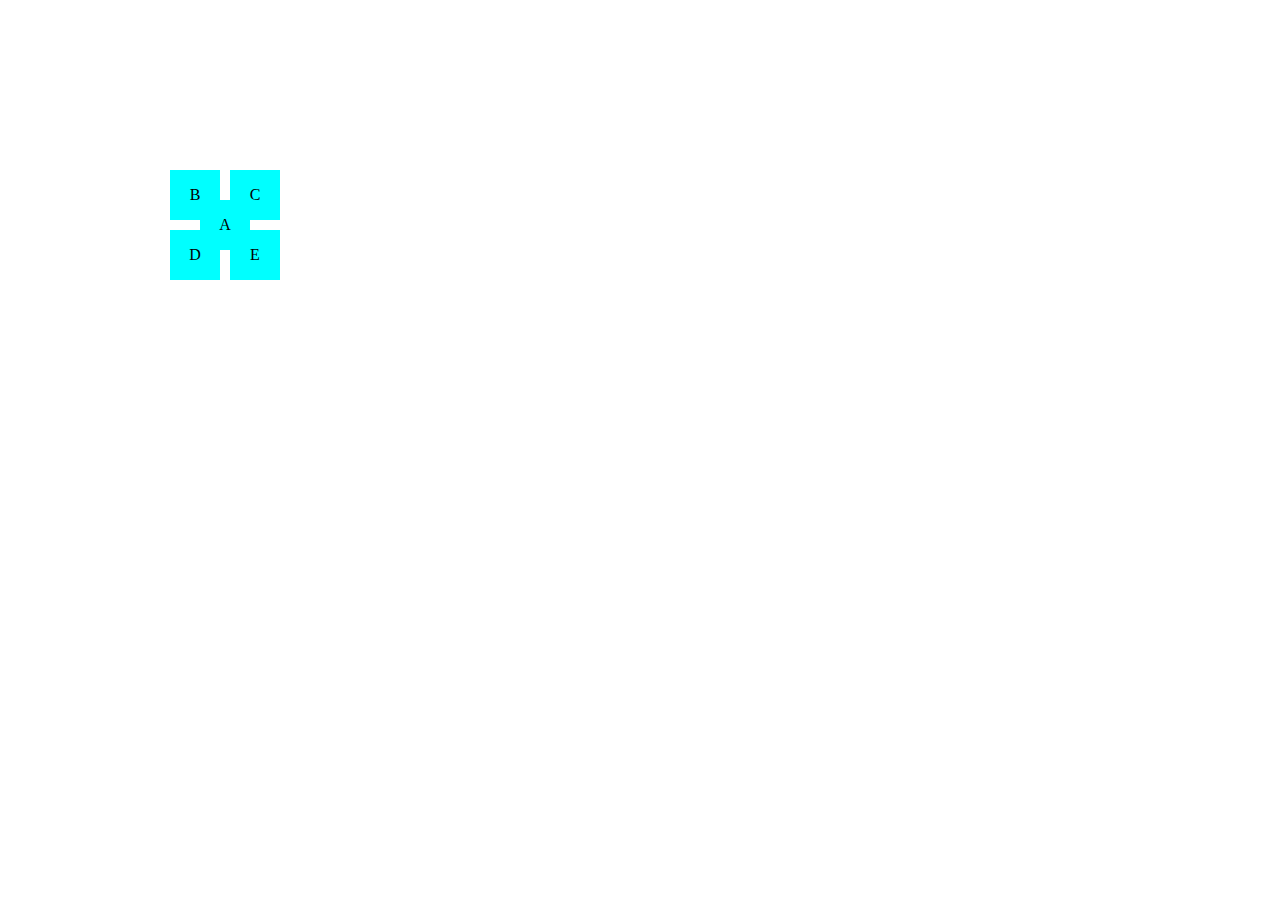
<file: Positioning in CSS Assignment/Task 1/index.html>
<!DOCTYPE html>
<html lang="en">
<head>
    <meta charset="UTF-8">
    <meta name="viewport" content="width=device-width, initial-scale=1.0">
    <title>Task 1</title>
    <link rel="stylesheet" href="./style.css">
</head>
<body>
    <div class="boxes">
        <div class="box boxA"><p>A</p></div>
        <div class="box boxB"><p>B</p></div>
        <div class="box boxC"><p>C</p></div>
        <div class="box boxD"><p>D</p></div>
        <div class="box boxE"><p>E</p></div>
    </div>
</body>
</html>
</file>
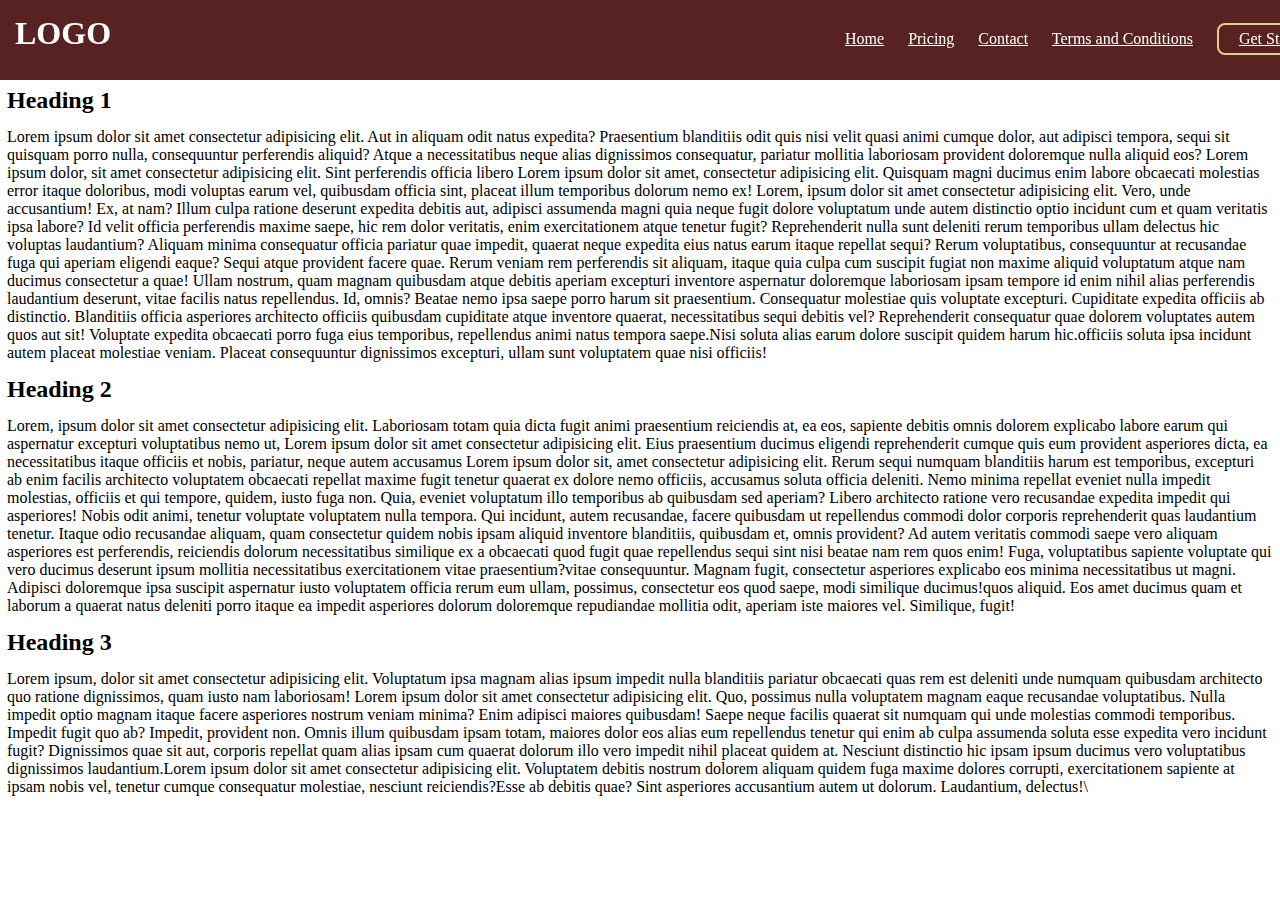
<file: Positioning in CSS Assignment/Task 4/index.html>
<!DOCTYPE html>
<html lang="en">

<head>
    <meta charset="UTF-8">
    <meta name="viewport" content="width=device-width, initial-scale=1.0">
    <title>Task 4</title>
</head>
<link rel="stylesheet" href="./style.css">

<body>
    <header>
        <div class="nav">
            <h1>LOGO</h1>
            <a class="home" href="Home">Home</a>
            <a class="price" href="Pricing">Pricing</a>
            <a class="contact" href="Contact">Contact</a>
            <a class="TC" href="TandC">Terms and Conditions</a>
            <div class="start">
                <a href="getstarted">Get Started</a>
            </div>
        </div>
    </header>
    <h2>Heading 1</h2>
    <p>Lorem ipsum dolor sit amet consectetur adipisicing elit. Aut in aliquam odit natus expedita? Praesentium
        blanditiis odit quis nisi velit quasi animi cumque dolor, aut adipisci tempora, sequi sit quisquam porro nulla,
        consequuntur perferendis aliquid? Atque a necessitatibus neque alias dignissimos consequatur, pariatur mollitia
        laboriosam provident doloremque nulla aliquid eos? Lorem ipsum dolor, sit amet consectetur adipisicing elit.
        Sint perferendis officia libero Lorem ipsum dolor sit amet, consectetur adipisicing elit. Quisquam magni ducimus
        enim labore obcaecati molestias error itaque doloribus, modi voluptas earum vel, quibusdam officia sint, placeat
        illum temporibus dolorum nemo ex! Lorem, ipsum dolor sit amet consectetur adipisicing elit. Vero, unde
        accusantium! Ex, at nam? Illum culpa ratione deserunt expedita debitis aut, adipisci assumenda magni quia neque
        fugit dolore voluptatum unde autem distinctio optio incidunt cum et quam veritatis ipsa labore? Id velit officia
        perferendis maxime saepe, hic rem dolor veritatis, enim exercitationem atque tenetur fugit? Reprehenderit nulla
        sunt deleniti rerum temporibus ullam delectus hic voluptas laudantium? Aliquam minima consequatur officia
        pariatur quae impedit, quaerat neque expedita eius natus earum itaque repellat sequi? Rerum voluptatibus,
        consequuntur at recusandae fuga qui aperiam eligendi eaque? Sequi atque provident facere quae. Rerum veniam rem
        perferendis sit aliquam, itaque quia culpa cum suscipit fugiat non maxime aliquid voluptatum atque nam ducimus
        consectetur a quae! Ullam nostrum, quam magnam quibusdam atque debitis aperiam excepturi inventore aspernatur
        doloremque laboriosam ipsam tempore id enim nihil alias perferendis laudantium deserunt, vitae facilis natus
        repellendus. Id, omnis? Beatae nemo ipsa saepe porro harum sit praesentium. Consequatur molestiae quis voluptate
        excepturi. Cupiditate expedita officiis ab distinctio. Blanditiis officia asperiores architecto officiis
        quibusdam cupiditate atque inventore quaerat, necessitatibus sequi debitis vel? Reprehenderit consequatur quae
        dolorem voluptates autem quos aut sit! Voluptate expedita obcaecati porro fuga eius temporibus, repellendus
        animi natus tempora saepe.Nisi soluta alias earum dolore suscipit quidem harum hic.officiis soluta ipsa
        incidunt autem placeat molestiae veniam. Placeat
        consequuntur dignissimos excepturi, ullam sunt voluptatem quae nisi officiis!</p>
    <h2>Heading 2</h2>
    <p>Lorem, ipsum dolor sit amet consectetur adipisicing elit. Laboriosam totam quia dicta fugit animi praesentium
        reiciendis at, ea eos, sapiente debitis omnis dolorem explicabo labore earum qui aspernatur excepturi
        voluptatibus nemo ut, Lorem ipsum dolor sit amet consectetur adipisicing elit. Eius praesentium ducimus eligendi
        reprehenderit cumque quis eum provident asperiores dicta, ea necessitatibus itaque officiis et nobis, pariatur,
        neque autem accusamus Lorem ipsum dolor sit, amet consectetur adipisicing elit. Rerum sequi numquam blanditiis
        harum est temporibus, excepturi ab enim facilis architecto voluptatem obcaecati repellat maxime fugit tenetur
        quaerat ex dolore nemo officiis, accusamus soluta officia deleniti. Nemo minima repellat eveniet nulla impedit
        molestias, officiis et qui tempore, quidem, iusto fuga non. Quia, eveniet voluptatum illo temporibus ab
        quibusdam sed aperiam? Libero architecto ratione vero recusandae expedita impedit qui asperiores! Nobis odit
        animi, tenetur voluptate voluptatem nulla tempora. Qui incidunt, autem recusandae, facere quibusdam ut
        repellendus commodi dolor corporis reprehenderit quas laudantium tenetur. Itaque odio recusandae aliquam, quam
        consectetur quidem nobis ipsam aliquid inventore blanditiis, quibusdam et, omnis provident? Ad autem veritatis
        commodi saepe vero aliquam asperiores est perferendis, reiciendis dolorum necessitatibus similique ex a
        obcaecati quod fugit quae repellendus sequi sint nisi beatae nam rem quos enim! Fuga, voluptatibus sapiente
        voluptate qui vero ducimus deserunt ipsum mollitia necessitatibus exercitationem vitae praesentium?vitae
        consequuntur. Magnam fugit, consectetur asperiores explicabo eos minima
        necessitatibus ut magni. Adipisci doloremque ipsa suscipit aspernatur iusto voluptatem officia rerum eum ullam,
        possimus, consectetur eos quod saepe, modi similique ducimus!quos aliquid. Eos amet ducimus quam et laborum a
        quaerat natus deleniti porro itaque ea
        impedit asperiores dolorum doloremque repudiandae mollitia odit, aperiam iste maiores vel. Similique, fugit!</p>
    <h2>Heading 3</h2>
    <p>Lorem ipsum, dolor sit amet consectetur adipisicing elit. Voluptatum ipsa magnam alias ipsum impedit nulla
        blanditiis pariatur obcaecati quas rem est deleniti unde numquam quibusdam architecto quo ratione dignissimos,
        quam iusto nam laboriosam! Lorem ipsum dolor sit amet consectetur adipisicing elit. Quo, possimus nulla
        voluptatem magnam eaque recusandae voluptatibus. Nulla impedit optio magnam itaque facere asperiores nostrum
        veniam minima? Enim adipisci maiores quibusdam! Saepe neque facilis quaerat sit numquam qui unde molestias
        commodi temporibus. Impedit fugit quo ab? Impedit, provident non. Omnis illum quibusdam ipsam totam, maiores
        dolor eos alias eum repellendus tenetur qui enim ab culpa assumenda soluta esse expedita vero incidunt fugit?
        Dignissimos quae sit aut, corporis repellat quam alias ipsam cum quaerat dolorum illo vero impedit nihil placeat
        quidem at. Nesciunt distinctio hic ipsam ipsum ducimus vero voluptatibus dignissimos laudantium.Lorem ipsum
        dolor sit amet consectetur adipisicing elit. Voluptatem debitis nostrum
        dolorem aliquam quidem fuga maxime dolores corrupti, exercitationem sapiente at ipsam nobis vel, tenetur cumque
        consequatur molestiae, nesciunt reiciendis?Esse ab debitis quae? Sint asperiores accusantium autem ut dolorum.
        Laudantium,
        delectus!\</p>
</body>

</html>
</file>
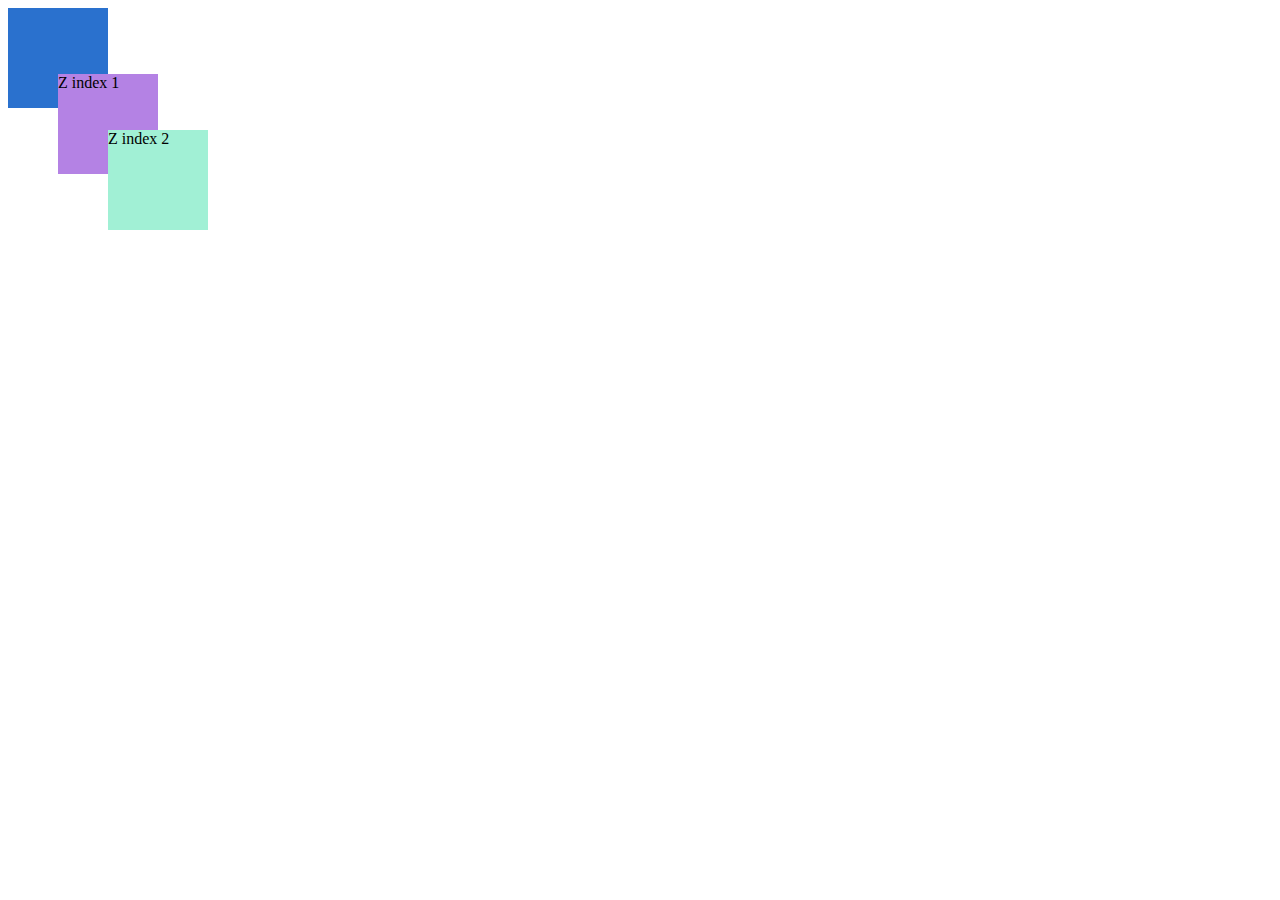
<file: Positioning in CSS Assignment/Task 5/index.html>
<!DOCTYPE html>
<html lang="en">
<head>
    <meta charset="UTF-8">
    <meta name="viewport" content="width=device-width, initial-scale=1.0">
    <title>Task 5</title>
    <link rel="stylesheet" href="./style.css">
</head>
<body>
    <!-- The Z- index specifies the stack order of an element. The greater number z-index of element comes in fromt 
    and lower no. of the element goes back. We can only use z-index when element is positioned. -->

    <div class="container" >
        <div class="box boxA" ></div>
        <div class="box boxB" ><p>Z index 1</p></div>
        <div class="box boxC" ><p>Z index 2</p></div>
    </div>
</body>
</html>
</file>
<file: Positioning in CSS Assignment/Task 1/style.css>
.box {
    border: 1px black;
    height: 50px;
    width:50px;
    background-color: aqua;
  }

  .boxes {
    border: 1px black;
  }

  .boxA {
    position: absolute;
    left: 200px;
    top: 200px;
  }

  .boxB {
    position: absolute;
    left: 170px;
    top: 170px;
  }
  
  .boxC {
    position: absolute;
    left: 230px;
    top: 170px;
  }

  .boxD {
    position: absolute;
    left: 170px;
    top: 230px;
  }

  .boxB {
    position: absolute;
    left: 170px;
    top: 170px;
  }

  .boxE {
    position: absolute;
    left: 230px;
    top: 230px;
  }

  .box p {
    text-align: center;
  }
</file>
<file: Positioning in CSS Assignment/Task 4/style.css>
* {
    margin: 0;
    padding: 0;
}

header {
    position: sticky;
    top: 0px;
}

.nav {
    border: 1px black;
    background-color: rgba(88, 34, 34, 1);
    height: 50px;
    padding: 15px;
}

a {
    color: #fff;
}

h1{
    display: inline-block;
    color: #fff;
}
.home {
    position: relative;
    left: 730px;
}

.price {
    position: relative;
    left: 750px;
}

.contact {
    position: relative;
    left: 770px;
}

.TC {
    position: relative;
    left: 790px;
}


.start {
    border: 2px solid rgb(224, 209, 140);
    border-radius: 8px;
    width: 90px;
    padding: 5px;
    padding-left: 20px;
    position: relative;
    left: 810px;
    display: inline-block;
}

h2, p {
    padding: 7px;
}
</file>
<file: Positioning in CSS Assignment/Task 5/style.css>
/* * {
    margin: 0;
    padding: 0;
} */


.box {
    border: 1px black;
    height: 100px;
    width: 100px;
}

.boxA {
    background-color: rgb(42, 113, 206);
    position: relative;
}

.boxB {
    background-color: rgb(180, 130, 228);
    position: relative;
    top: -50px;
    left: 50px;
    z-index: 1;
}

.boxC {
    background-color: rgb(161, 240, 213);
    position: relative;
    top: -110px;
    left: 100px;
    z-index: 2;
}
</file>
